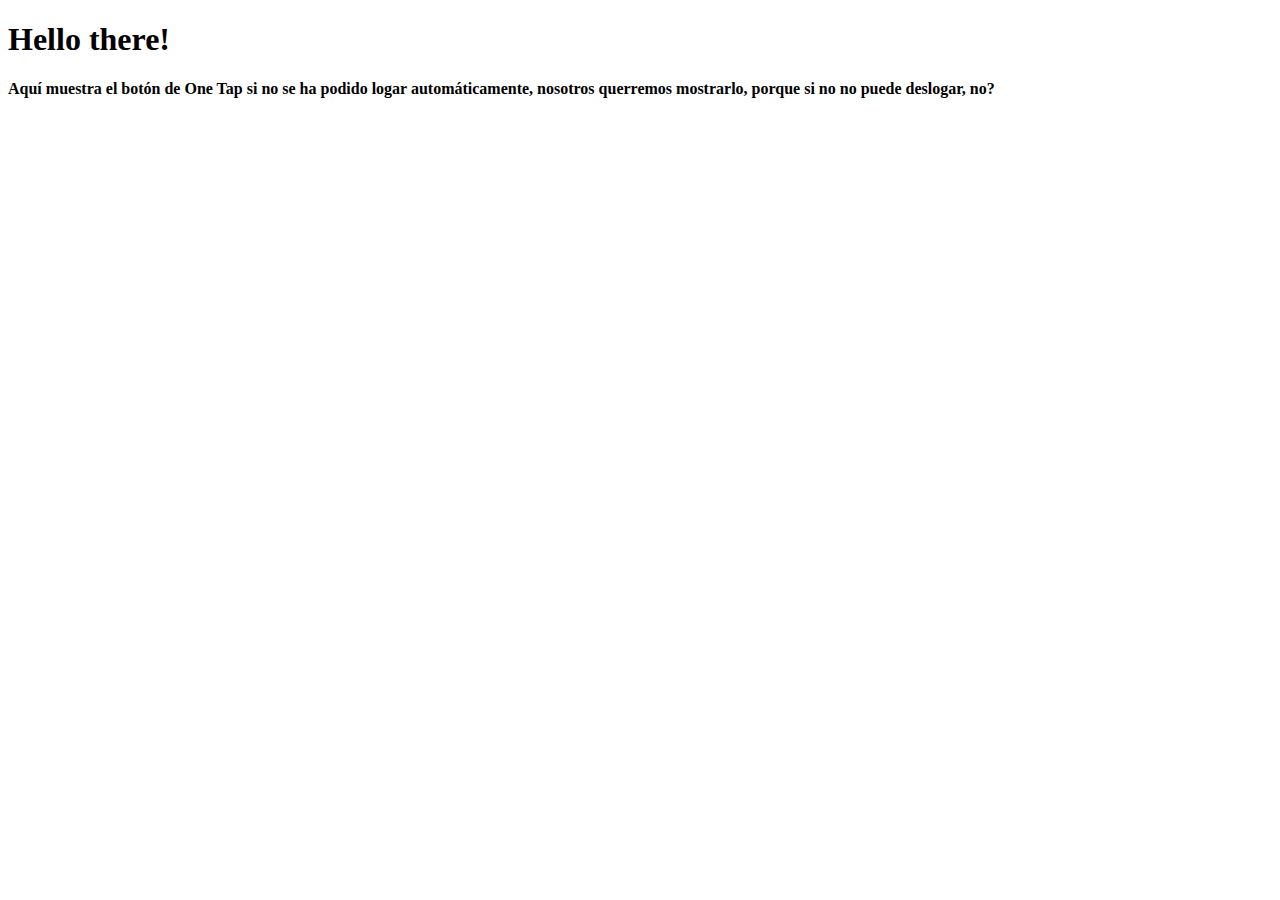
<file: Login/index.html>
<!DOCTYPE html>
<html lang="en">

<head>
  <base target="_top">
  <meta charset="utf-8">
  <meta name="viewport" content="width=device-width, initial-scale=1">
  <title>Google One Tap Authentication</title>

  <script src="https://accounts.google.com/gsi/client" async defer></script>
</head>

<body>

    <div>
        <h1 id="welcome">Hello there!</h1>

        <div id="alternative-login">
          <p><b>Aquí muestra el botón de One Tap si no se ha podido logar automáticamente, nosotros querremos mostrarlo, porque si no no puede deslogar, no?</b></p>
          <div id="buttonDiv"></div>
        </div>

        <div id="authenticated" style="display: none;">
          <h3>Aquí muestra los datos de la cuenta Google si se ha podido autenticar</h3>
          <table id="token-table">
            <thead>
              <tr>
                <th>Key</th>
                <th>Value</th>
              </tr>
            </thead>
            <tbody>
            </tbody>
          </table>
        </div>
    </div>
 
<script>
  window.isAuthenticated = false;   // variable global que nos dice si se ha podido autenticar o no
  window.identity = {};             // diccionario con los datos recuperados, ya descodificados desde el token
  window.token = '';                // token recuperado

  // funciones para decodificar el token devuelto por Google
  // Source: https://stackoverflow.com/a/47574303/4064162 Answer by user "Rafael Quintela"
  // token, You can try to decode it by yourself in a webpage like "https://jwt.io/" or "https://jwt.ms/"
  let b64DecodeUnicode = str =>
      decodeURIComponent(
        Array.prototype.map.call(atob(str), c =>
        '%' + ('00' + c.charCodeAt(0).toString(16)).slice(-2)
        ).join(''));

  let parseJwt = token =>
      JSON.parse(
      b64DecodeUnicode(
        token.split('.')[1].replace('-', '+').replace('_', '/')
      ));

  // función que trata la respuesta con las credenciales devueltas por Google
  function handleCredentialResponse(response) {
    window.token = response.credential;
    window.identity = parseJwt(response.credential);
    window.isAuthenticated = true;
    showAuthInfo();
  }

  //Al cargar la ventana se lanza el proceso de Autenticación
  window.onload = function () {
    window.isAuthenticated = false;
    showAuthInfo();
    google.accounts.id.initialize({
        client_id: "1009336245126-7a1g0qdglr9l7svpusr60h77bps9h6pr.apps.googleusercontent.com",
        callback: handleCredentialResponse,
        auto_select: true,
    });
    google.accounts.id.renderButton(
        document.getElementById("buttonDiv"),
        { theme: "outline", size: "large" }     //customization attributes (pdte ver en la documentación)
    );
    google.accounts.id.prompt();                //also display the One Tap dialog
  }

  //crea tabla con los datos recuperados
  function populateTable() {
    var table = document.getElementById("token-table");
    var keys = Object.keys(window.identity);
    var j = 0;
    for (var i = 1; i < keys.length; i++) {
        var row = table.insertRow(i);
        var cell1 = row.insertCell(0);
        var cell2 = row.insertCell(1);
        cell1.innerHTML = keys[j];
        cell2.innerHTML = window.identity[keys[j]];
        j++;
    }
  }

  //borrar la tabla, que ya no la necesitamos
  function destroyTable() {
    var table = document.getElementById("token-table");
    var rowCount = table.rows.length;
    for (var i = 1; i < rowCount; i++) {
        table.deleteRow(i);
    }
  }

  // si está logado, muestra la info de cabecera, nombre y foto y oculta botón de one-tap
  function showAuthInfo() {
    if (window.isAuthenticated) { 
        console.log("llega a IS AUTHENTICATED");
        document.getElementById("authenticated").style.removeProperty('display');
        document.getElementById("welcome").innerHTML = "Hello <b>" + "${window.identity.name}!</b>" + 
                                                       '<img src="${window.identity.picture}" style="padding: 0 2rem 0 2rem; border-radius: 50%;">';
        document.getElementById("alternative-login").style.setProperty('display', 'none');    //ejemplo, poner y quitar styles
        //document.getElementById("raw-token").innerText = window.token;                        //pues falla aquí porque parece que window.token es null
        populateTable();
    } else {
      console.log("PUES LLEGA AQUI, NOT AUTHENTICATED");
        document.getElementById("authenticated").style.setProperty('display', 'none');
        document.getElementById("welcome").innerText = 'Hello there!';
        document.getElementById("alternative-login").style.removeProperty('display');
        destroyTable();
    }
  }

</script>
</body>
</html>
</file>
